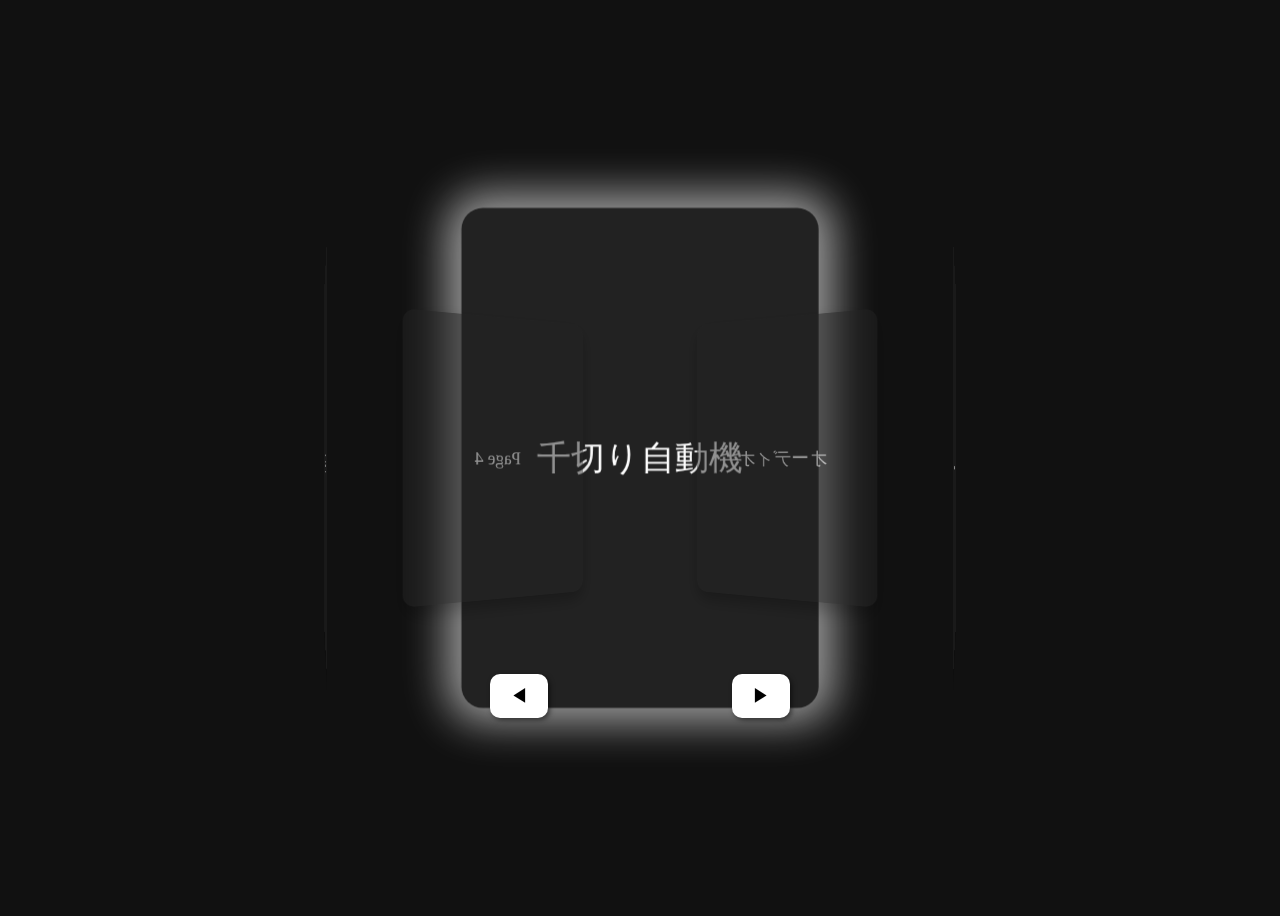
<file: index.html>
<!DOCTYPE html>
<html lang="ja">
<head>
    <meta charset="UTF-8">
    <meta name="viewport" content="width=device-width, initial-scale=1.0">
    <title>広場</title>
    <style>
        body {
            display: flex;
            justify-content: center;
            align-items: center;
            height: 100vh;
            background: #111;
            overflow: hidden;
        }
        .carousel {
            position: relative;
            width: 300px;
            height: 400px;
            perspective: 1000px;
            display: flex;
            justify-content: center;
            align-items: center;
        }
        .card {
            position: absolute;
            width: 250px;
            height: 350px;
            background: #222;
            border-radius: 15px;
            box-shadow: 0 10px 20px rgba(0, 0, 0, 0.5);
            display: flex;
            justify-content: center;
            align-items: center;
            font-size: 24px;
            color: white;
            transition: transform 0.5s, opacity 0.5s, box-shadow 0.5s;
            cursor: pointer;
        }
        .active {
            opacity: 1 !important;
            box-shadow: 0 0 30px 10px rgba(255, 255, 255, 0.6);
        }
        .inactive {
            opacity: 0.5;
            pointer-events: none;
        }
        .nav-buttons {
            position: absolute;
            bottom: -60px;
            width: 100%;
            display: flex;
            justify-content: space-between;
            padding: 0 20px;
        }
        .nav-buttons button {
            background: #fff;
            border: none;
            padding: 10px 20px;
            cursor: pointer;
            font-size: 18px;
            border-radius: 10px;
            box-shadow: 2px 2px 5px rgba(0, 0, 0, 0.5);
        }
    </style>
</head>
<body>
    <div class="carousel">
        <div class="card" data-link="pages/page2.html">千切り自動機</div>
        <div class="card" data-link="pages/page3.html">白黒反転</div>
        <div class="card" data-link="pages/page4.html">オーディオ</div>
        <div class="card" data-link="pages/page5.html">Page 4</div>
        <div class="card" data-link="pages/page6.html">Page 5</div>
        <div class="nav-buttons">
            <button id="prev">◀</button>
            <button id="next">▶</button>
        </div>
    </div>
    
    <script>
        const cards = document.querySelectorAll(".card");
        let currentIndex = 0;

        function updateCards() {
            const angleStep = 360 / cards.length;
            cards.forEach((card, index) => {
                const angle = angleStep * index - (angleStep * currentIndex);
                const translateZ = 300;
                card.style.transform = `rotateY(${angle}deg) translateZ(${translateZ}px)`;
                if (index === currentIndex) {
                    card.classList.add("active");
                    card.classList.remove("inactive");
                } else {
                    card.classList.remove("active");
                    card.classList.add("inactive");
                }
            });
        }

        document.getElementById("next").addEventListener("click", () => {
            currentIndex = (currentIndex + 1) % cards.length;
            updateCards();
        });

        document.getElementById("prev").addEventListener("click", () => {
            currentIndex = (currentIndex - 1 + cards.length) % cards.length;
            updateCards();
        });

        cards.forEach((card, index) => {
            card.addEventListener("click", () => {
                if (index === currentIndex) {
                    const link = card.getAttribute("data-link");
                    window.location.href = link;
                }
            });
        });

        updateCards();
    </script>
</body>
</html>
</file>
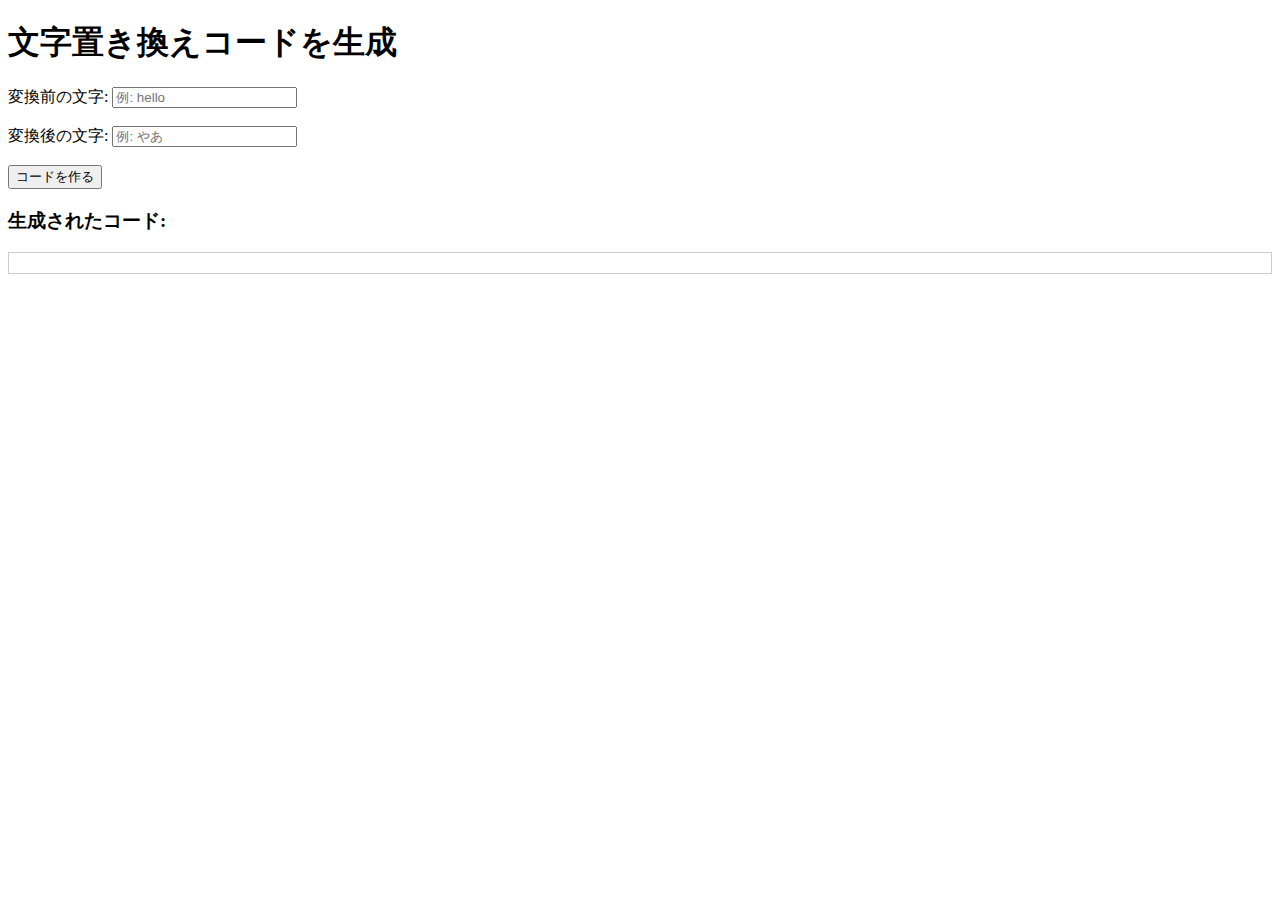
<file: pages/page1.html>
<!DOCTYPE html>
<html lang="ja">
<head>
    <meta charset="UTF-8">
    <meta name="viewport" content="width=device-width, initial-scale=1.0">
    <title>文字置き換えコード生成</title>
</head>
<body>
    <h1>文字置き換えコードを生成</h1>
    
    <label for="searchText">変換前の文字: </label>
    <input type="text" id="searchText" placeholder="例: hello"><br><br>
    
    <label for="replaceWith">変換後の文字: </label>
    <input type="text" id="replaceWith" placeholder="例: やあ"><br><br>
    
    <button id="generateCodeBtn">コードを作る</button>
    <button id="copyCodeBtn" style="display:none;">コードをコピー</button>
    
    <h3>生成されたコード:</h3>
    <pre id="generatedCode" style="border: 1px solid #ccc; padding: 10px;"></pre>

    <script>
        // 文字を置き換える関数
        function replaceText(oldText, newText) {
            const textNodes = document.createTreeWalker(
                document.body, 
                NodeFilter.SHOW_TEXT, 
                null, 
                false
            );
            
            let currentNode;
            while (currentNode = textNodes.nextNode()) {
                if (currentNode.nodeValue.includes(oldText)) {
                    // 置き換え時に新しいテキストを設定
                    currentNode.nodeValue = currentNode.nodeValue.replace(new RegExp(oldText, 'g'), newText);
                }
            }
        }

        // コード生成ボタンのクリックイベント
        document.getElementById('generateCodeBtn').addEventListener('click', function() {
            const searchText = document.getElementById('searchText').value; // 変換前の文字
            const replaceWith = document.getElementById('replaceWith').value; // 変換後の文字

            // 入力が空でないことを確認
            if (searchText && replaceWith) {
                // 生成されるコード
                const code = `
                    // 文字を置き換える関数
                    function replaceText(oldText, newText) {
                        const textNodes = document.createTreeWalker(
                            document.body, 
                            NodeFilter.SHOW_TEXT, 
                            null, 
                            false
                        );
                        
                        let currentNode;
                        while (currentNode = textNodes.nextNode()) {
                            if (currentNode.nodeValue.includes(oldText)) {
                                // 置き換え時に新しいテキストを設定
                                currentNode.nodeValue = currentNode.nodeValue.replace(new RegExp(oldText, 'g'), newText);
                            }
                        }
                    }

                    // 置き換え処理を実行
                    replaceText("${searchText}", "${replaceWith}");

                    console.log('置き換え処理が完了しました');
                `;

                // 生成されたコードをページに表示
                document.getElementById('generatedCode').textContent = code;
                
                // コピーボタンを表示
                document.getElementById('copyCodeBtn').style.display = 'inline-block';
            } else {
                alert('変換前と変換後の文字を入力してください。');
            }
        });

        // コピーボタンのクリックイベント
        document.getElementById('copyCodeBtn').addEventListener('click', function() {
            // 生成されたコードを選択
            const codeText = document.getElementById('generatedCode');
            const range = document.createRange();
            range.selectNode(codeText);
            window.getSelection().removeAllRanges();
            window.getSelection().addRange(range);
            
            // コードをクリップボードにコピー
            document.execCommand('copy');
            
            alert('コードがコピーされました！');
        });
    </script>
</body>
</html>
</file>
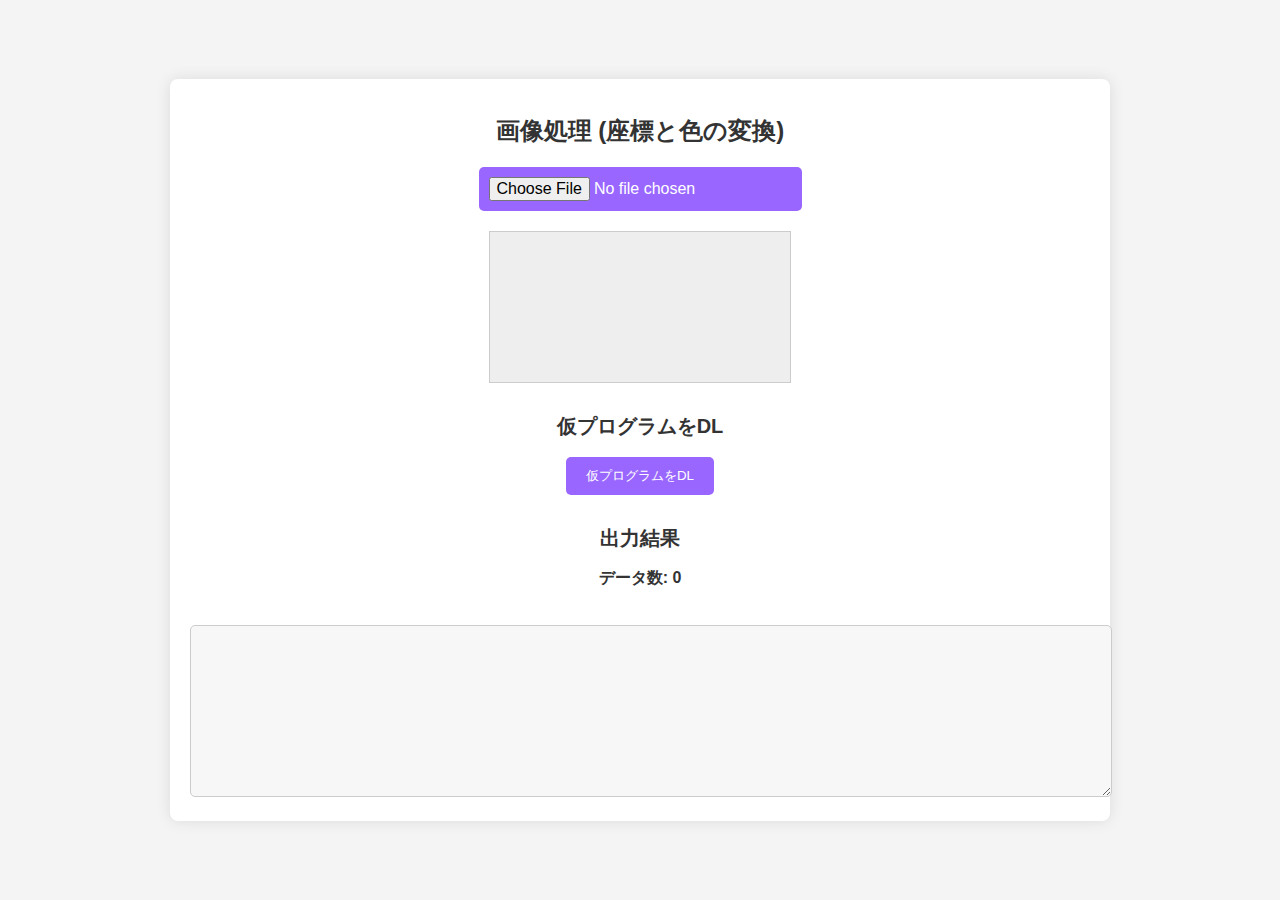
<file: pages/page3.html>
<!DOCTYPE html>
<html lang="ja">
<head>
    <meta charset="UTF-8">
    <meta name="viewport" content="width=device-width, initial-scale=1.0">
    <title>画像処理</title>
    <style>
        body {
            font-family: Arial, sans-serif;
            background-color: #f4f4f4;
            color: #333;
            margin: 0;
            padding: 0;
            display: flex;
            justify-content: center;
            align-items: center;
            height: 100vh;
        }

        .container {
            background-color: #fff;
            box-shadow: 0 0 15px rgba(0, 0, 0, 0.1);
            padding: 20px;
            border-radius: 8px;
            width: 80%;
            max-width: 900px;
        }

        h1 {
            font-size: 24px;
            text-align: center;
            margin-bottom: 20px;
            color: #333;
        }

        input[type="file"] {
            display: block;
            margin: 0 auto 20px;
            padding: 10px;
            background-color: #9966ff;
            border: none;
            border-radius: 5px;
            color: white;
            font-size: 16px;
            cursor: pointer;
        }

        input[type="file"]:hover {
            background-color: #7a4ed7;
        }

        canvas {
            display: block;
            margin: 0 auto;
            border: 1px solid #ccc;
            background-color: #eee;
            max-width: 100%;
            margin-top: 20px;
        }

        textarea {
            width: 100%;
            height: 150px;
            padding: 10px;
            font-size: 14px;
            border: 1px solid #ccc;
            border-radius: 5px;
            margin-top: 20px;
            resize: vertical;
            background-color: #f7f7f7;
        }

        h2 {
            font-size: 20px;
            margin-top: 30px;
            text-align: center;
            color: #333;
        }

        h3 {
            text-align: center;
            font-size: 16px;
            color: #333;
        }

        .data-info {
            font-size: 14px;
            color: #555;
        }

        #dataCount {
            font-weight: bold;
        }
    </style>
</head>
<body>
    <div class="container">
        <h1>画像処理 (座標と色の変換)</h1>

        <!-- 画像アップロード -->
        <input type="file" id="imageInput" accept="image/*">

        <!-- 画像表示エリア -->
        <canvas id="canvas"></canvas>
<!-- sb3ファイルダウンロードボタン -->
<h2>仮プログラムをDL</h2>
<div style="display: flex; justify-content: center;">
    <a href="https://raw.githubusercontent.com/kikukick/kikukick_program_page/main/pages/%E4%BB%AE%E3%83%95%E3%82%99%E3%83%AD%E3%82%AF%E3%82%99%E3%83%A9%E3%83%A0.sb3" download="仮ブログラム.sb3">
        <button style="padding: 10px 20px; background-color: #9966ff; color: white; border: none; border-radius: 5px; cursor: pointer;">
            仮プログラムをDL
        </button>
    </a>
</div>
        <h2>出力結果</h2>

                <!-- データ数表示 -->
        <h3>データ数: <span id="dataCount">0</span></h3>
        
        <!-- 結果表示用のテキストエリア -->
        <textarea id="output" readonly></textarea>

    </div>

    <script>
        const canvas = document.getElementById("canvas");
        const ctx = canvas.getContext("2d");
        const imageInput = document.getElementById("imageInput");
        const outputTextArea = document.getElementById("output");
        const dataCount = document.getElementById("dataCount");

        imageInput.addEventListener("change", function(event) {
            const file = event.target.files[0];
            if (!file) return;

            // 画像を読み込む
            const img = new Image();
            const reader = new FileReader();

            reader.onload = function(e) {
                img.onload = function() {
                    // キャンバスのサイズを画像に合わせる
                    canvas.width = img.width;
                    canvas.height = img.height;

                    // 画像をキャンバスに描画
                    ctx.drawImage(img, 0, 0);

                    // 画像のピクセルデータを取得
                    const imageData = ctx.getImageData(0, 0, img.width, img.height);
                    const pixels = imageData.data;
                    const centerX = img.width / 2;
                    const centerY = img.height / 2;

                    const coordinates = [];
                    let validDataCount = 0; // 黒と白のデータ数をカウント
                    
                    // ピクセルを1つずつ処理
                    for (let y = 0; y < img.height; y++) {
                        for (let x = 0; x < img.width; x++) {
                            const index = (y * img.width + x) * 4;
                            const r = pixels[index];     // 赤
                            const g = pixels[index + 1]; // 緑
                            const b = pixels[index + 2]; // 青
                            const a = pixels[index + 3]; // アルファ（透明度）

                            // 透明なピクセルはスキップ
                            if (a === 0) continue;

                            // 色を判定
                            let color;
                            if (r < 50 && g < 50 && b < 50) {
                                color = 0;  // 黒
                            } else if (r > 200 && g > 200 && b > 200) {
                                color = 1;  // 白
                            } else {
                                continue;  // 黒か白以外はスキップ
                            }

                            // 座標を変換 (中心が(0,0)になるように)
                            const transformedX = x - centerX;
                            const transformedY = centerY - y;

                            // 座標と色を整形（マイナス数値も考慮して3桁）
                            const formattedX = transformedX < 0 
                                ? `-${Math.abs(transformedX).toString().padStart(2, '0')}` 
                                : transformedX.toString().padStart(3, '0');
                            const formattedY = transformedY < 0 
                                ? `-${Math.abs(transformedY).toString().padStart(2, '0')}` 
                                : transformedY.toString().padStart(3, '0');
                            const formattedColor = color.toString().padStart(3, '0');

                            // 結果を配列に保存 (カンマの後にスペース無しで)
                            coordinates.push(`(${formattedX},${formattedY},${formattedColor})`);
                            validDataCount++; // 黒か白のデータをカウント
                        }
                    }

                    // 結果をテキストエリアに表示
                    outputTextArea.value = coordinates.join("\n");

                    // データ数を表示
                    dataCount.textContent = validDataCount;
                };
                img.src = e.target.result;
            };
            reader.readAsDataURL(file);
        });
    </script>
</body>
</html>
</file>
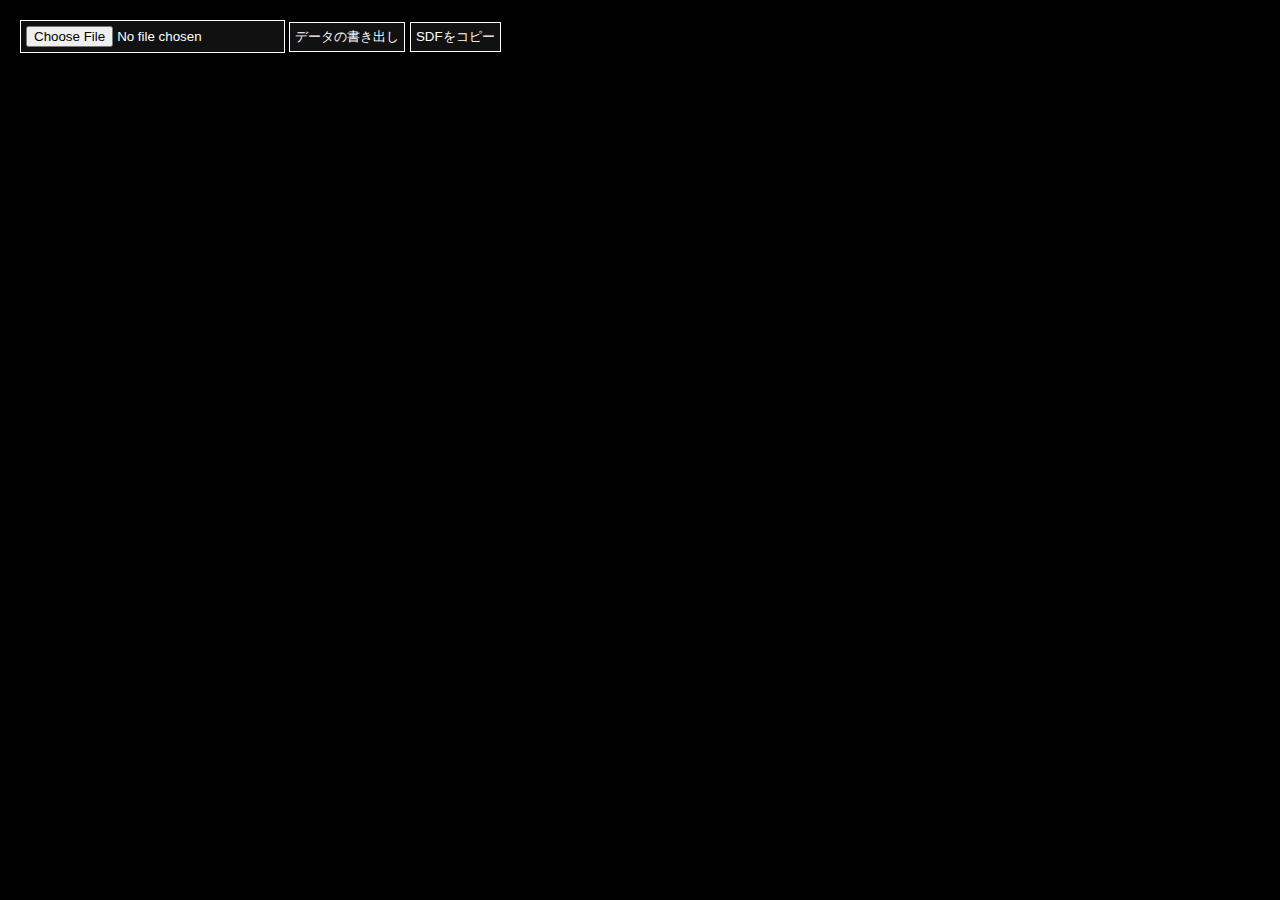
<file: pages/page4.html>
<!DOCTYPE html>
<html lang="ja">
<head>
  
    <meta charset="UTF-8">
    <meta name="viewport" content="width=device-width, initial-scale=1.0">
    <title>オーディオ</title>
    <style>
        body {
            margin: 0;
            overflow: hidden;
            background: black;
            color: white;
            font-family: Arial, sans-serif;
        }
        canvas {
            position: absolute;
            top: 0;
            left: 0;
        }
        #controls {
            position: absolute;
            top: 20px;
            left: 20px;
            z-index: 10;
        }
        input, button {
            background: #111;
            color: #fff;
            border: 1px solid #fff;
            padding: 5px;
        }
        #copyContainer {
            display: none;
            position: absolute;
            top: 60px;
            left: 20px;
            z-index: 10;
            background: rgba(0, 0, 0, 0.8);
            padding: 10px;
            border: 1px solid white;
            max-height: 200px;
            overflow-y: auto;
        }

    </style>
</head>
<body>

    <div id="controls">
        <input type="file" id="audioFile" accept="audio/*">
        <button id="exportData">データの書き出し</button>
        <button id="exportSDF">SDFをコピー</button>
    </div>
    <div id="copyContainer"></div>
    <canvas id="visualizer"></canvas>
    <script>
      
      
      //もっと？マジで言ってる？無理だが() 
      
      
        const canvas = document.getElementById("visualizer");
        const ctx = canvas.getContext("2d");
        const audioFileInput = document.getElementById("audioFile");
        const exportDataBtn = document.getElementById("exportData");
        const copyContainer = document.getElementById("copyContainer");
        const exportSDFBtn = document.getElementById("exportSDF");

        let audio, audioCtx, analyser, source;
        let dataArray, bufferLength;
        let collectedData = Array.from({ length: 19 }, () => []);
        let isPlaying = false;

        canvas.width = window.innerWidth;
        canvas.height = window.innerHeight;

        function setupAudio(file) {
            if (audio) {
                audio.pause();
                audio.remove();
            }
            audio = new Audio(URL.createObjectURL(file));
            audioCtx = new (window.AudioContext || window.webkitAudioContext)();
            analyser = audioCtx.createAnalyser();
            source = audioCtx.createMediaElementSource(audio);
            source.connect(analyser);
            analyser.connect(audioCtx.destination);
            analyser.fftSize = 8192;
            bufferLength = analyser.frequencyBinCount;
            dataArray = new Uint8Array(bufferLength);
            isPlaying = true;
            audio.play();
            startSampling();
            audio.onended = () => { isPlaying = false; };
        }

        function startSampling() {
            setInterval(() => {
                if (isPlaying) {
                    analyser.getByteFrequencyData(dataArray);
                    drawSymmetricSpectrum();
                }
            }, 50);
        }

        function drawSymmetricSpectrum() {
            ctx.clearRect(0, 0, canvas.width, canvas.height);
            const centerX = canvas.width / 2;
            const centerY = canvas.height / 2;
            const radius = 100;
            const bars = 19;
            const angleStep = Math.PI / (bars - 1);
          const lowFreqBoost = 5.0;
          const midFreqBoost = 3.0;
          const highFreqBoost = 1.2;

            for ( i = 0; i < bars; i++) {
                let index = Math.floor(i * bufferLength / bars);
                let value = dataArray[index];
                let barHeight = value*1.5;

                let angle = Math.PI / 2 - i * angleStep;
                let x1 = centerX + Math.cos(angle) * radius;
                let y1 = centerY - Math.sin(angle) * radius;
                let x2 = centerX + Math.cos(angle) * (radius + barHeight);
                let y2 = centerY - Math.sin(angle) * (radius + barHeight);

                ctx.strokeStyle = "white";
                ctx.lineWidth = 2;
                ctx.beginPath();
                ctx.moveTo(x1, y1);
                ctx.lineTo(x2, y2);
                ctx.stroke();

                if (isPlaying) {
                    collectedData[i].push(String(barHeight.toFixed(0)).padStart(3, '0'));
                }
            }
        }

        exportSDFBtn.addEventListener("click", () => {
            copyContainer.innerHTML = "";
            copyContainer.style.display = "block";

            let groupSize = 5;
            let groups = [];
            let currentText = "";

            for (let i = 0; i < collectedData.length; i++) {
                let key = `[${String.fromCharCode(65 + i)}]`;
                let data = collectedData[i].join(",");
                let entry = `${key}:${data}`;

                if (currentText.length + entry.length > 99999) {
                    groups.push(currentText + "/;");
                    currentText = entry;
                } else {
                    currentText += (currentText ? "/" : "") + entry;
                }

                if ((i + 1) % groupSize === 0 || i === collectedData.length - 1) {
                    groups.push(currentText + "/;");
                    currentText = "";
                }
            }

            groups.forEach((sdfData, index) => {
                let btn = document.createElement("button");
                btn.textContent = `SDF コピー ${index + 1}`;
                btn.onclick = () => {
                    navigator.clipboard.writeText(sdfData);
                    alert(`SDFデータ ${index + 1} をコピーしました！`);
                };
                copyContainer.appendChild(btn);
                copyContainer.appendChild(document.createElement("br"));
            });
        });

        audioFileInput.addEventListener("change", (event) => {
            if (event.target.files.length > 0) {
                collectedData = Array.from({ length: 19 }, () => []);
                setupAudio(event.target.files[0]);
            }
        });
    </script>
</body>
</html>
</file>
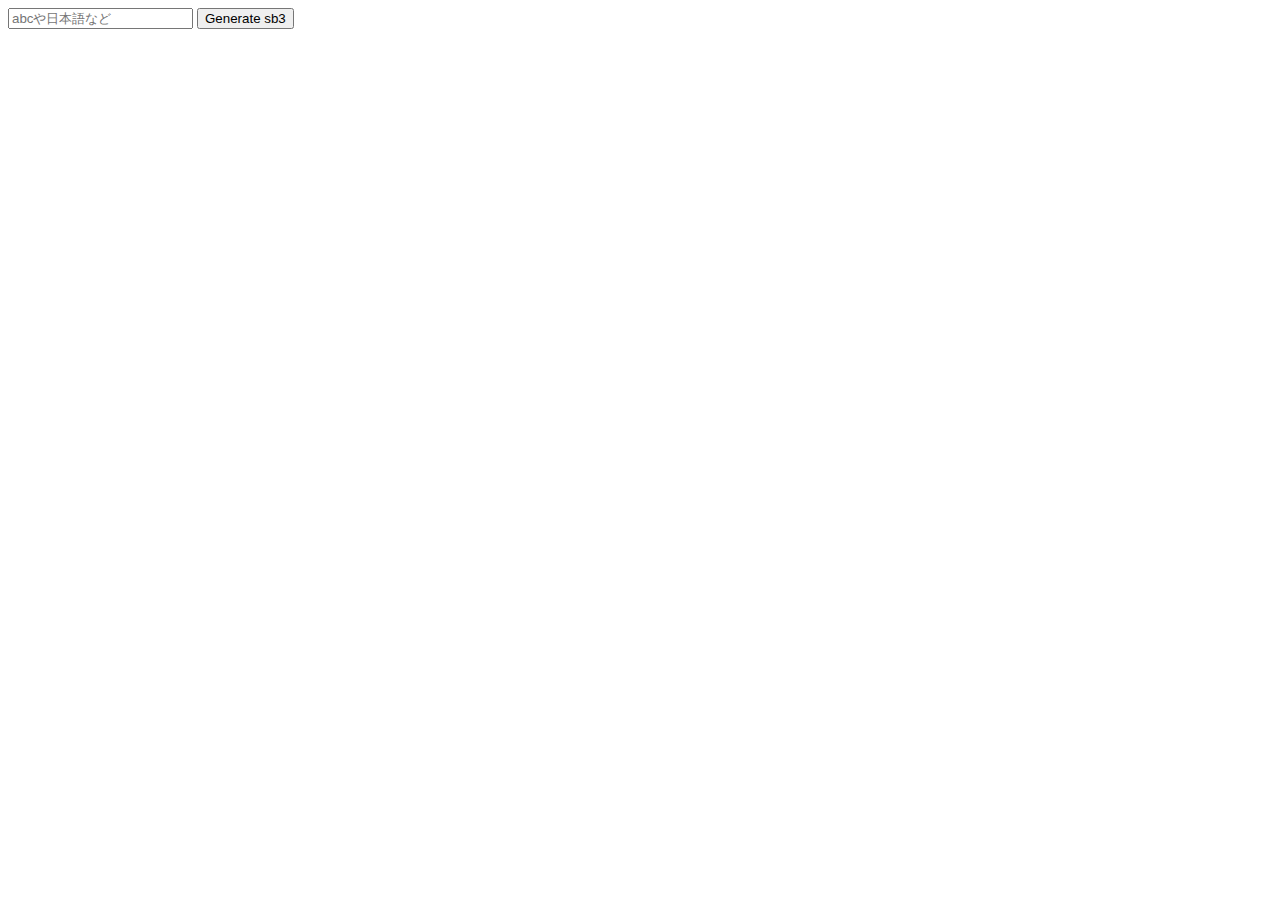
<file: pages/page5.html>
<!DOCTYPE html>
<html>
<head>
  <meta charset="utf-8">
  <title>sb3 Generator</title>
</head>
<body>
  <input type="text" id="text" placeholder="abcや日本語など">
  <button onclick="generate()">Generate sb3</button>

  <script src="https://stuk.github.io/jszip/dist/jszip.min.js"></script>

  <script>
    const baseUrl = 'https://raw.githubusercontent.com/kikukick/kikukick_program_page/main/pages/';
    
    async function fetchBinary(url) {
      const response = await fetch(url);
      if (!response.ok) throw new Error(`Fetch failed: ${url}`);
      return await response.blob();
    }

    async function md5FromBlob(blob) {
      const arrayBuffer = await blob.arrayBuffer();
      const hashBuffer = await crypto.subtle.digest('MD5', arrayBuffer);
      const hashArray = Array.from(new Uint8Array(hashBuffer));
      return hashArray.map(b => b.toString(16).padStart(2, '0')).join('');
    }

    async function generate() {
      const input = document.getElementById('text').value;
      const chars = input.split('');

      const zip = new JSZip();

      // 背景画像
      const backdropBlob = await fetchBinary(baseUrl + 'image.png');
      const backdropId = await md5FromBlob(backdropBlob);
      zip.file(backdropId + '.png', backdropBlob);

      // スプライト画像
      const spriteBlob = await fetchBinary(baseUrl + 'image.png');
      const spriteId = await md5FromBlob(spriteBlob);
      zip.file(spriteId + '.png', spriteBlob);

      const listId = '`ohQAP6;/tvdx!?.gg7f';
      const listName = 'list';

      // ブロック構造を作成
      const blocks = {};
      let lastId = null;
      let topId = makeId();

      blocks[topId] = {
        opcode: 'event_whenflagclicked',
        next: null,
        parent: null,
        inputs: {},
        fields: {},
        shadow: false,
        topLevel: true,
        x: 10,
        y: 10
      };

      let currentId = makeId();
      blocks[topId].next = currentId;

      blocks[currentId] = {
        opcode: 'data_deletealloflist',
        next: null,
        parent: topId,
        inputs: {},
        fields: { LIST: [listName, listId] },
        shadow: false,
        topLevel: false
      };

      lastId = currentId;

      for (let i = 0; i < chars.length; i++) {
        const addId = makeId();
        blocks[addId] = {
          opcode: 'data_addtolist',
          next: null,
          parent: lastId,
          inputs: { ITEM: [1, [10, chars[i]]] },
          fields: { LIST: [listName, listId] },
          shadow: false,
          topLevel: false
        };
        blocks[lastId].next = addId;
        lastId = addId;
      }

      const project = {
        targets: [
          {
            isStage: true,
            name: "Stage",
            variables: {},
            lists: { [listId]: [listName, chars] },
            broadcasts: {},
            blocks: {},
            comments: {},
            currentCostume: 0,
            costumes: [{
              name: "back",
              dataFormat: "png",
              assetId: backdropId,
              md5ext: backdropId + ".png",
              rotationCenterX: 240,
              rotationCenterY: 180
            }],
            sounds: [],
            volume: 100,
            layerOrder: 0,
            tempo: 60,
            videoTransparency: 50,
            videoState: "on",
            textToSpeechLanguage: null
          },
          {
            isStage: false,
            name: "sprite",
            variables: {},
            lists: {},
            broadcasts: {},
            blocks,
            comments: {},
            currentCostume: 0,
            costumes: [{
              name: "sprite",
              bitmapResolution: 2,
              dataFormat: "png",
              assetId: spriteId,
              md5ext: spriteId + ".png",
              rotationCenterX: 0,
              rotationCenterY: 0
            }],
            sounds: [],
            volume: 100,
            layerOrder: 1,
            visible: true,
            x: 0,
            y: 0,
            size: 100,
            direction: 90,
            draggable: false,
            rotationStyle: "all around"
          }
        ],
        monitors: [{
          id: listId,
          mode: "list",
          opcode: "data_listcontents",
          params: { LIST: listName },
          spriteName: null,
          value: [],
          width: 0,
          height: 0,
          x: 5,
          y: 5,
          visible: true
        }],
        extensions: [],
        meta: {
          semver: "3.0.0",
          vm: "0.2.0",
          agent: "",
          platform: {
            name: "TurboWarp",
            url: "https://turbowarp.org/"
          }
        }
      };

      zip.file("project.json", JSON.stringify(project));
      const blob = await zip.generateAsync({ type: "blob" });
      const url = URL.createObjectURL(blob);

      const a = document.createElement("a");
      a.href = url;
      a.download = "generated.sb3";
      a.click();
    }

    function makeId() {
      return Math.random().toString(36).substr(2, 10);
    }
  </script>
</body>
</html>
</file>
